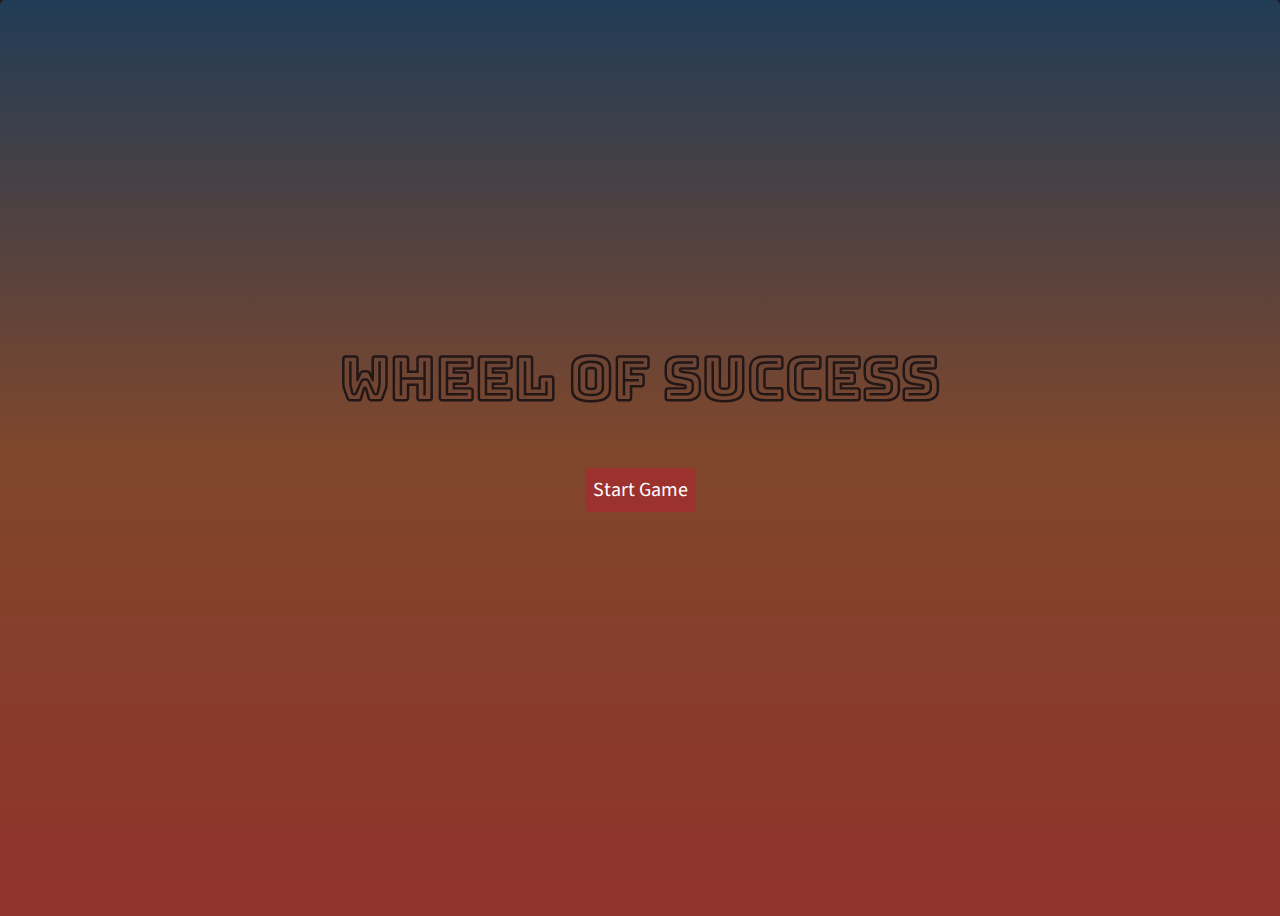
<file: index.html>
<!DOCTYPE html>
<html lang="en">
  <head>
    <meta charset="utf-8">
    <title>Wheel of Success!</title>
    <meta name="viewport" content="width=device-width, initial-scale=1.0">
    <link href="css/styles.css" rel="stylesheet">
  </head>
  <body>
    <div class="main-container">
      <div id="overlay" class="start">
        <h2 class="title">Wheel of Success</h2>
        <a class="btn__reset">Start Game</a>
      </div>

      <div id="banner" class="section">
        <h2 class="header">Wheel of Success</h2>
      </div>

      <div id="phrase" class="section">
        <ul></ul>
      </div>
      <div id="qwerty" class="section">
        <div class="keyrow">
          <button>q</button><button>w</button><button>e</button><button>r</button><button>t</button><button>y</button><button>u</button><button>i</button><button>o</button><button>p</button>
        </div>
        <div class="keyrow">
          <button>a</button><button>s</button><button>d</button><button>f</button><button>g</button><button>h</button><button>j</button><button>k</button><button>l</button>
        </div>
        <div class="keyrow">
          <button>z</button><button>x</button><button>c</button><button>v</button><button>b</button><button>n</button><button>m</button>
        </div>
      </div>

      <div id="scoreboard" class="section">
        <ol>
          <li class="tries"><img src="images/thumbsUp.png" height="70" width="60"></li>
          <li class="tries"><img src="images/thumbsUp.png" height="70" width="60"></li>
          <li class="tries"><img src="images/thumbsUp.png" height="70" width="60"></li>
          <li class="tries"><img src="images/thumbsUp.png" height="70" width="60"></li>
          <li class="tries"><img src="images/thumbsUp.png" height="70" width="60"></li>
        </ol>
      </div>
    </div>
    <script type="text/javascript" src="js/script.js"></script>
  </body>
</html>
</file>
<file: css/styles.css>
/* Main styles */
@import url('https://fonts.googleapis.com/css?family=Open+Sans:400,700&Roboto:300');
@import url('https://fonts.googleapis.com/css?family=Bowlby+One+SC|Bungee+Outline|Source+Sans+Pro');
/* Variables */

:root {
  --color-win: white;
  --color-lose: white;
  --color-start: white;
  --color-neutral: #445069;
  --color-neutral-light: #D2D2D2;
  --color-keys: #37474F;
  --color-keys-light: #E5E5E5;
  --font-size-large: 60px;
  --font-size-medium: 20px;
  --transition: all .3s ease-in-out;
  --font-family-primary: 'Source Sans Pro', sans-serif;
}

/* main */

* {
  box-sizing: border-box;
}

body {
  justify-content: space-evenly;
  flex-direction: column;
  display: flex;
  height: 100vh;
  background: linear-gradient(to bottom, #221616 , #7F472C, #90332B);
}

li, ol, ul {
  padding: 0;
  display: inline-block;
}

h2 {
  margin: 0;
  text-transform: uppercase;
  font-family: 'Bungee Outline', cursive;
  font-size: var(--font-size-large);
  margin: 0;
}

button {
  margin: 6px;
  border: 2px solid black;
  padding: 1rem 1.5rem;
  color: var(--color-keys);
  font-size: var(--font-size-medium);
  background-color: #BDBDBD;
  border-radius: 20px;
  -webkit-transition: var(--transition);
  -o-transition: var(--transition);
  transition: var(--transition);
  font-family: var(--font-family-primary);
}

.main-container {
  display: flex;
  flex-direction: column;
  justify-content: space-around;
  height: 100%;
  max-height: 900px;
  text-align: center;
}

.section {
  width: 100%;
  padding: 10px;
}

/* Title */

.header {
  color: var(--color-start);
}


/* Phrase */

.letter {
  font-size: var(--font-size-medium);
  height: 65px;
  width: 65px;
  padding: 20px 1px 0 1px;
  margin-right: 2px;
  color: transparent;
  background: #E9D9D9;
  border-radius: 5px;
}

.space {
  width: 15px;
}

.show {
  color: #000;
  background-color: #BF6B42;
  font-family: 'Bowlby One SC', cursive;
  transition: var(--transition);
}

/* Keyboard */

.keyrow {
  display: flex;
  justify-content: center;
}

.chosen {
  background: var(--color-neutral);
  border-radius: 5px;
  font-size: var(--font-size-medium);
  color: #FFFFFF;
  opacity: 0.5;
  transform: scale(0.8);
  font-family: var(--font-family-primary);
}

.btn__reset {
  color: white;
  padding: 8px;
  margin: 50px auto;
  background: #9C322E;
  border-radius: 5px;
  font-size: var(--font-size-medium);
  font-family: var(--font-family-primary);
}

/* Overlay */

#overlay {
  display: flex;
  flex-direction: column;
  position: fixed;
  justify-content: center;
  top: 0;
  bottom: 0;
  left: 0;
  right: 0;
  border-radius: 5px;
  z-index: 10;
}

.title {
  color: #221616;
}

.start {
  background: linear-gradient(to bottom, #213C56 , #7F472C, #90332B);
}

.start a {
  color: white;
}

.win {
  background-color: #4A7D60;
}

.win a {
  color: black;
  background-color: #95BCA7;
}

.lose {
  background-color: #852F28;
}

.lose a {
  color: black;
  background-color: #CF3F3B;
}
</file>
